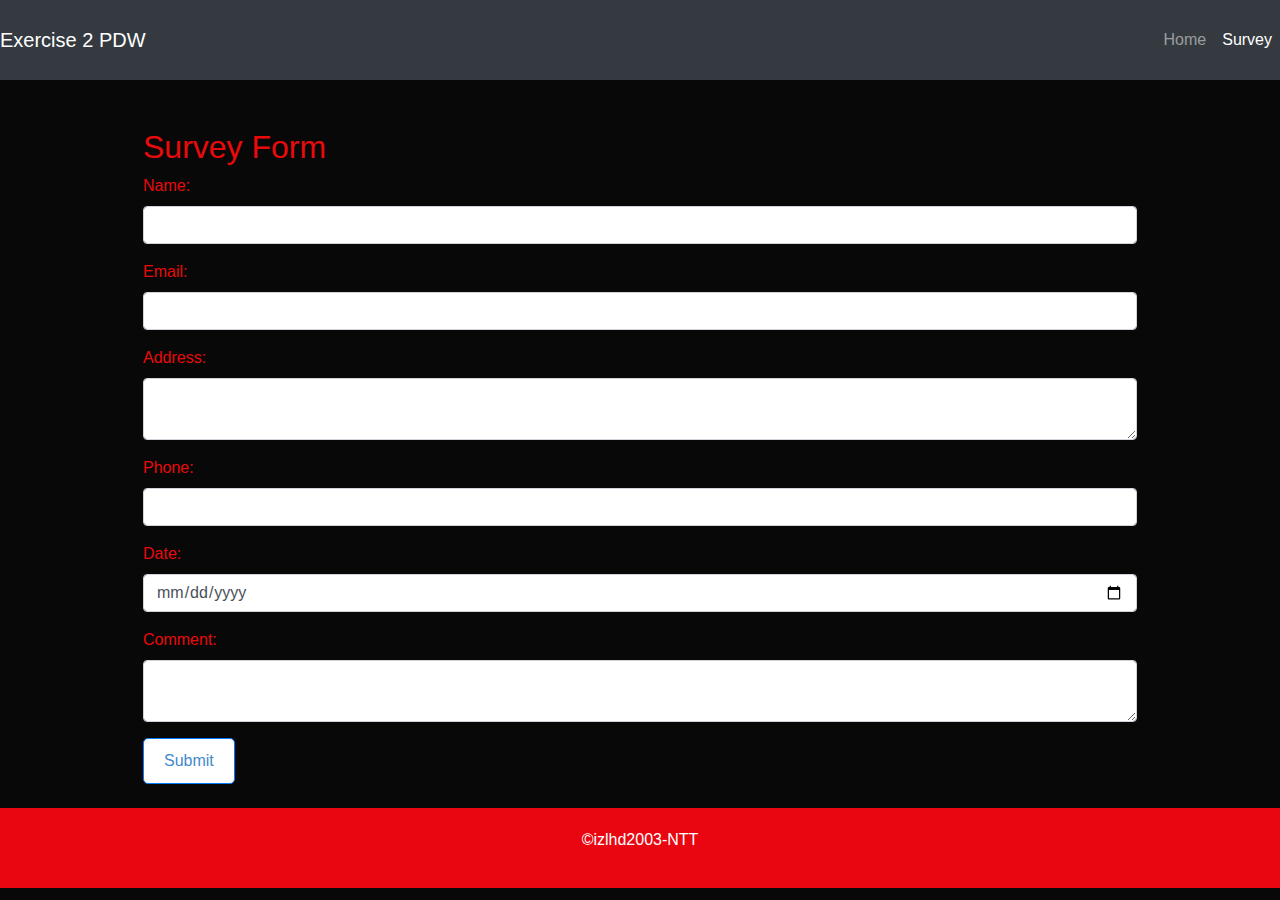
<file: survey.html>
<!DOCTYPE html>
<html lang="en">
<head>
  <meta charset="UTF-8">
  <meta name="viewport" content="width=device-width, initial-scale=1.0">
  <title>Survey</title>
  <link rel="stylesheet" href="https://maxcdn.bootstrapcdn.com/bootstrap/4.5.2/css/bootstrap.min.css">
  <link rel="stylesheet" href="style.css">
</head>
<body>
  <!-- Navbar -->
  <nav class="navbar navbar-expand-lg navbar-dark bg-dark">
    <a class="navbar-brand" href="#">Exercise 2 PDW</a>
    <button class="navbar-toggler" type="button" data-toggle="collapse" data-target="#navbarNav" aria-controls="navbarNav" aria-expanded="false" aria-label="Toggle navigation">
      <span class="navbar-toggler-icon"></span>
    </button>
    <div class="collapse navbar-collapse" id="navbarNav">
      <ul class="navbar-nav ml-auto">
        <li class="nav-item">
          <a class="nav-link" href="index.html">Home</a>
        </li>
        <li class="nav-item active">
          <a class="nav-link" href="survey.html">Survey</a>
        </li>
      </ul>
    </div>
  </nav>

  <div class="container mt-5">
    <h2>Survey Form</h2>
    <form id="myForm">
      <div class="form-group">
        <label for="name">Name:</label>
        <input type="text" class="form-control" id="name" name="name">
      </div>
      <div class="form-group">
        <label for="email">Email:</label>
        <input type="email" class="form-control" id="email" name="email">
      </div>
      <div class="form-group">
        <label for="address">Address:</label>
        <textarea class="form-control" id="address" name="address"></textarea>
      </div>
      <div class="form-group">
        <label for="phone">Phone:</label>
        <input type="text" class="form-control" id="phone" name="phone">
      </div>
      <div class="form-group">
        <label for="date">Date:</label>
        <input type="date" class="form-control" id="date" name="date">
      </div>
      <div class="form-group">
        <label for="comment">Comment:</label>
        <textarea class="form-control" id="comment" name="comment"></textarea>
      </div>
      <button type="submit" class="btn btn-primary">Submit</button>
    </form>
    <div id="result" class="mt-4"></div>
  </div>

  <script src="https://ajax.googleapis.com/ajax/libs/jquery/3.5.1/jquery.min.js"></script>
  <script src="https://cdnjs.cloudflare.com/ajax/libs/popper.js/1.16.0/umd/popper.min.js"></script>
  <script src="https://maxcdn.bootstrapcdn.com/bootstrap/4.5.2/js/bootstrap.min.js"></script>
  <script src="script.js"></script>

  <footer class="footer">
    <div class="container-footer">
      <p>©izlhd2003-NTT</p>
    </div>
  </footer>
</body>
</html>
</file>
<file: style.css>
/* Global Styles */
body {
    font-family: Arial, sans-serif;
    margin: 0;
    padding: 0;
    background-color: #080808; 
    color: #ea0a0a; 
  }
  
  .container {
    width: 80%;
    margin: 0 auto;
  }
  
  /* Navbar Styles */
  .navbar {
    background-color: #0b0bdf; 
    color: #ec0a0a;
    padding: 20px 0;
  }
  
  .navbar .container {
    display: flex;
    align-items: center;
    justify-content: space-between;
  }
  
  .navbar-logo {
    margin: 0;
    color: #ee0c0c; /* Warna teks logo navbar */
  }
  
  .navbar-menu {
    list-style-type: none;
    margin: 0;
    padding: 0;
  }
  
  .navbar-menu li {
    display: inline-block;
    margin-right: 20px;
  }
  
  .navbar-menu li:last-child {
    margin-right: 0;
  }
  
  .navbar-menu li a {
    color: #fff;
    text-decoration: none;
  }
  
  /* Hero Section Styles */
  .hero {
    background-color: #2121e6; /* Warna latar belakang biru navy */
    padding: 50px 0;
    text-align: center;
  }
  
  .hero h1 {
    margin-bottom: 20px;
    color: #fff; /* Warna teks judul hero section */
  }
  
  .hero p {
    margin-bottom: 30px;
    color: #fff; /* Warna teks deskripsi hero section */
  }
  
  .btn {
    display: inline-block;
    padding: 10px 20px;
    background-color: #fff; /* Warna latar belakang tombol */
    color: #4489cd; /* Warna teks tombol */
    text-decoration: none;
    border-radius: 5px;
  }
  
  .btn:hover {
    background-color: #e73131;
    color: #1460ac; /* Warna teks tombol saat hover */
  }
  
  /* Featured Products Section Styles */
  .featured-products {
    padding: 50px 0;
    text-align: center;
  }
  
  .featured-products h2 {
    margin-bottom: 30px;
    color: #90b6db; /* Warna teks judul featured products section */
  }
  
  /* Footer Styles */
  .footer {
    background-color: #e90611; /* Warna latar belakang biru navy */
    color: #fff;
    padding: 20px 0;
    text-align: center;
  }
</file>
